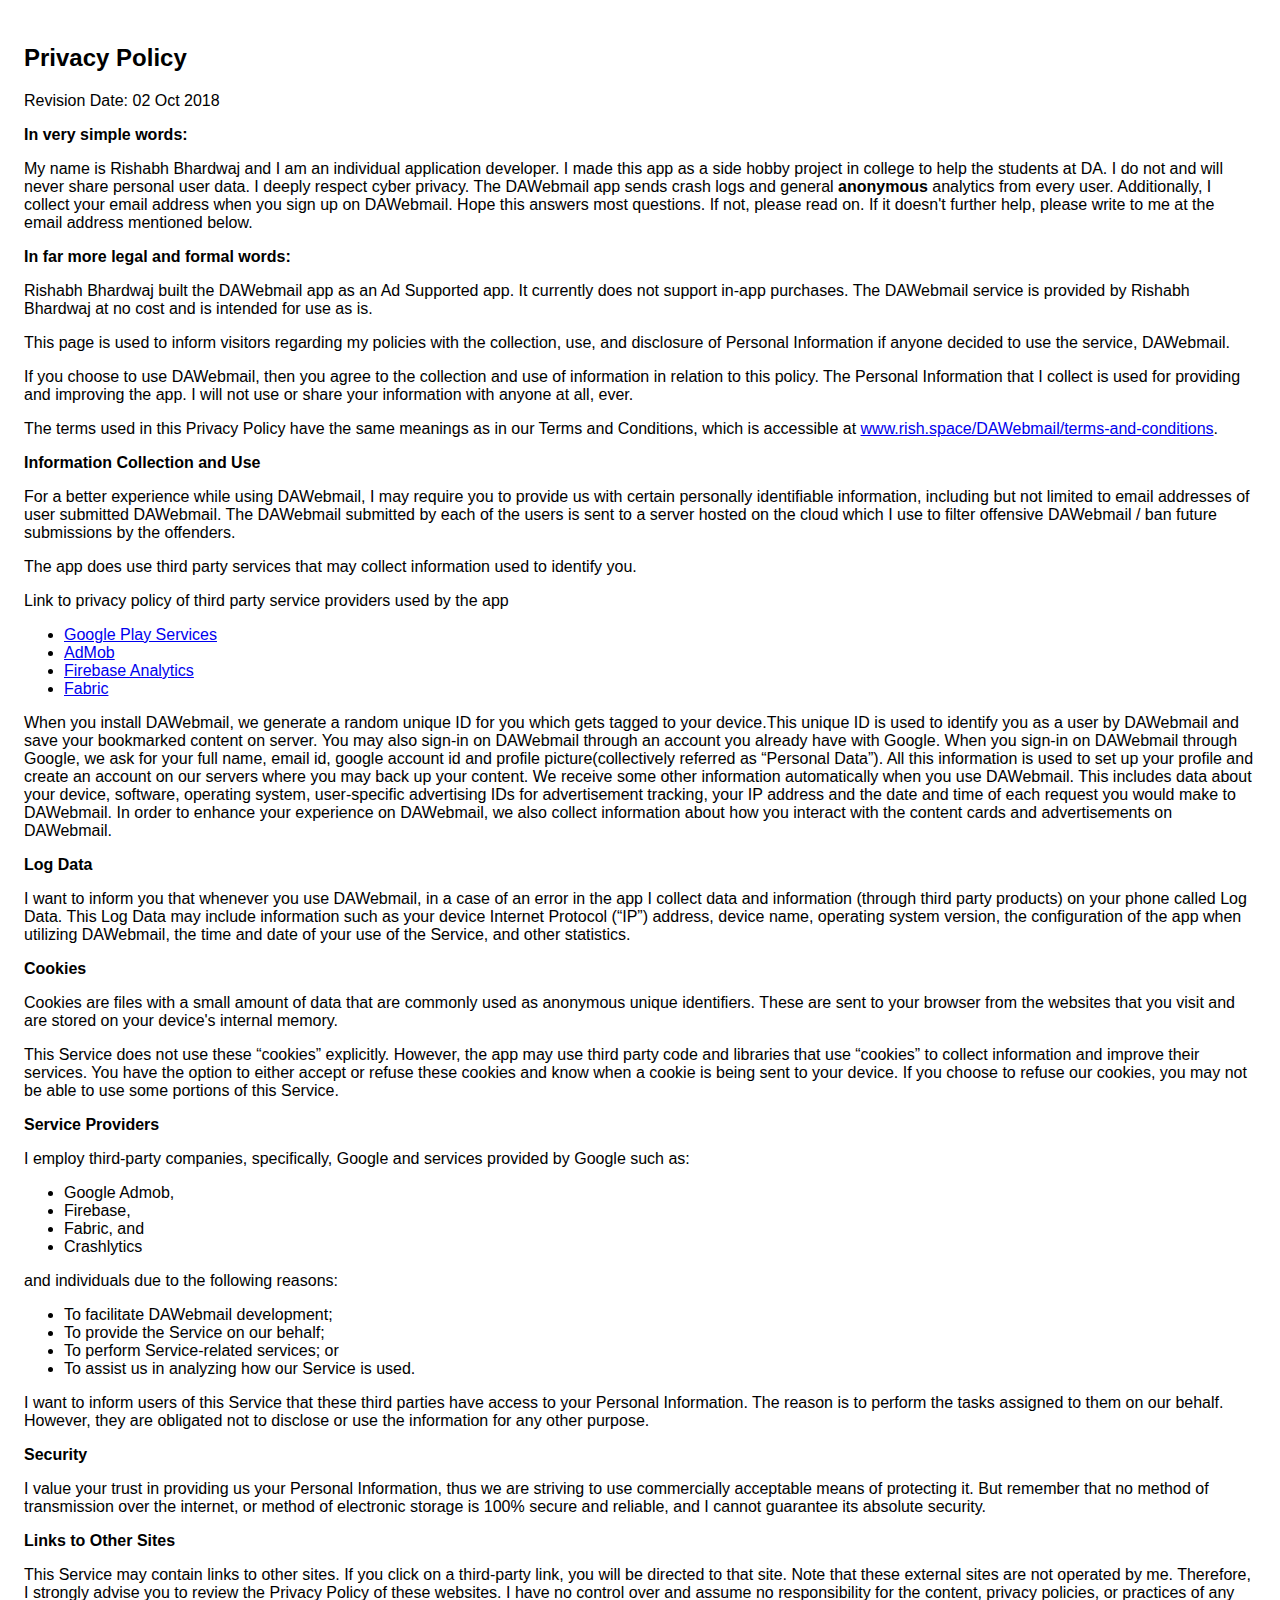
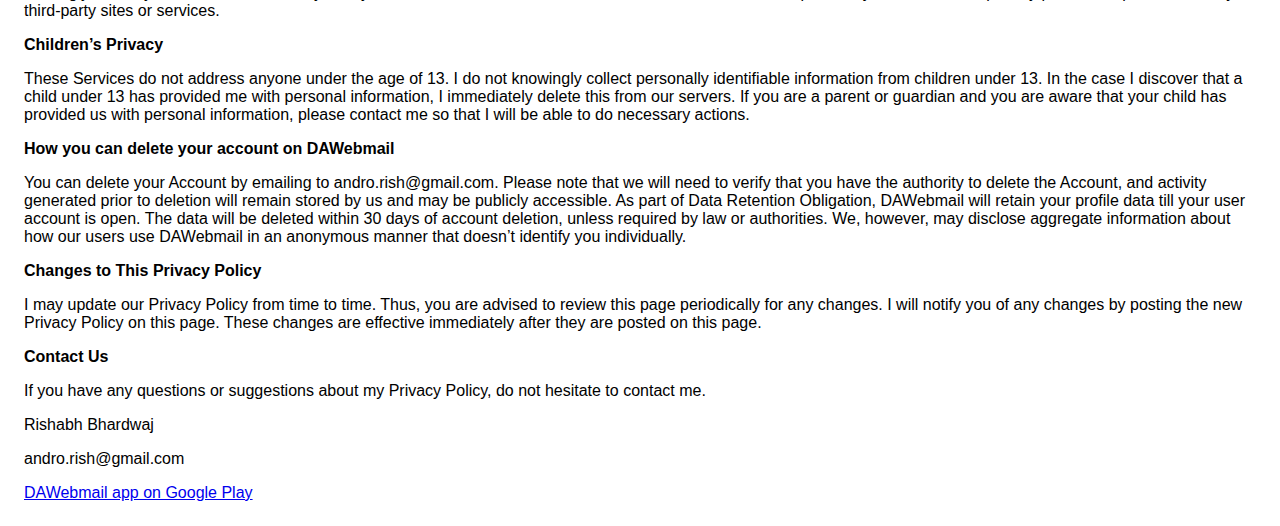
<file: templates/dawebmail-privacy-policy.html>
<!DOCTYPE html>
<html>
<head>
    <meta charset='utf-8'>
    <meta name='viewport' content='width=device-width'>
    <title>DAWebmail Privacy Policy</title>
    <style> body { font-family: 'Helvetica Neue', Helvetica, Arial, sans-serif; padding:1em; } </style>
</head>
<body>
<h2>Privacy Policy</h2>
<p>Revision Date: 02 Oct 2018</p>

<p><strong>In very simple words:</strong></p>
<p>My name is Rishabh Bhardwaj and I am an individual application developer. I made this app as a side hobby project in
    college to help the students at DA. I do not and will never share personal user data. I deeply respect cyber
    privacy.

    The DAWebmail app sends crash logs and general <b>anonymous</b> analytics from every user. Additionally, I collect
    your email address when you sign up on DAWebmail. Hope this answers most questions. If not, please
    read on. If it doesn't further help, please write to me at the email address mentioned below.</p>

<p><strong>In far more legal and formal words:</strong></p>

<p> Rishabh Bhardwaj built the DAWebmail app as an Ad Supported app. It currently does not support in-app purchases.
    The DAWebmail service is provided by Rishabh Bhardwaj at no cost and is intended for use as is.
</p>
<p>This page is used to inform visitors regarding my policies with the collection, use, and disclosure
    of Personal Information if anyone decided to use the service, DAWebmail.
</p>
<p>If you choose to use DAWebmail, then you agree to the collection and use of information in
    relation to this policy. The Personal Information that I collect is used for providing and improving
    the app. I will not use or share your information with anyone at all, ever.
</p>
<p>The terms used in this Privacy Policy have the same meanings as in our Terms and Conditions, which is
    accessible at <a href="terms-and-conditions">www.rish.space/DAWebmail/terms-and-conditions</a>.
</p>
<p><strong>Information Collection and Use</strong></p>
<p>For a better experience while using DAWebmail, I may require you to provide us with certain
    personally identifiable information, including but not limited to email addresses of user submitted DAWebmail. The
    DAWebmail submitted by each of the users is sent to a server hosted on the cloud which I use to filter offensive
    DAWebmail / ban future submissions by the offenders.
</p>
<p>The app does use third party services that may collect information used to identify you.</p>
<div><p>Link to privacy policy of third party service providers used by the app</p>
    <ul>
        <li><a href="https://www.google.com/policies/privacy/" target="_blank">Google Play Services</a></li>
        <li><a href="https://support.google.com/admob/answer/6128543?hl=en" target="_blank">AdMob</a></li>
        <li><a href="https://firebase.google.com/policies/analytics" target="_blank">Firebase Analytics</a></li><!---->
        <li><a href="https://fabric.io/privacy" target="_blank">Fabric</a></li><!----><!----><!----></ul>
</div>
<p>When you install DAWebmail, we generate a random unique ID for you which gets tagged to your device.This unique ID is
    used to identify you as a user by DAWebmail and save your bookmarked content on server.

    You may also sign-in on DAWebmail through an account you already have with Google. When you sign-in on DAWebmail
    through Google, we ask for your full name, email id, google account id and profile picture(collectively referred as
    “Personal Data”). All this information is used to set up your profile and create an account on our servers where you
    may back up your content.

    We receive some other information automatically when you use DAWebmail. This includes data about your device,
    software, operating system, user-specific advertising IDs for advertisement tracking, your IP address and the date
    and time of each request you would make to DAWebmail.

    In order to enhance your experience on DAWebmail, we also collect information about how you interact with the
    content
    cards and advertisements on DAWebmail.

</p>
<p><strong>Log Data</strong></p>
<p> I want to inform you that whenever you use DAWebmail, in a case of
    an error in the app I collect data and information (through third party products) on your phone
    called Log Data. This Log Data may include information such as your device Internet Protocol (“IP”) address,
    device name, operating system version, the configuration of the app when utilizing DAWebmail,
    the time and date of your use of the Service, and other statistics.
</p>
<p><strong>Cookies</strong></p>
<p>Cookies are files with a small amount of data that are commonly used as anonymous unique identifiers.
    These are sent to your browser from the websites that you visit and are stored on your device's internal
    memory.
</p>
<p>This Service does not use these “cookies” explicitly. However, the app may use third party code and
    libraries that use “cookies” to collect information and improve their services. You have the option to
    either accept or refuse these cookies and know when a cookie is being sent to your device. If you choose
    to refuse our cookies, you may not be able to use some portions of this Service.
</p>
<p><strong>Service Providers</strong></p>
<p> I employ third-party companies, specifically, Google and services provided by Google such as:
<ul>
    <li>Google Admob,</li>
    <li>Firebase,</li>
    <li>Fabric, and</li>
    <li>Crashlytics</li>
</ul>
and individuals due to the following reasons:</p>
<ul>
    <li>To facilitate DAWebmail development;</li>
    <li>To provide the Service on our behalf;</li>
    <li>To perform Service-related services; or</li>
    <li>To assist us in analyzing how our Service is used.</li>
</ul>
<p> I want to inform users of this Service that these third parties have access to
    your Personal Information. The reason is to perform the tasks assigned to them on our behalf. However,
    they are obligated not to disclose or use the information for any other purpose.
</p>
<p><strong>Security</strong></p>
<p> I value your trust in providing us your Personal Information, thus we are striving
    to use commercially acceptable means of protecting it. But remember that no method of transmission over
    the internet, or method of electronic storage is 100% secure and reliable, and I cannot guarantee
    its absolute security.
</p>
<p><strong>Links to Other Sites</strong></p>
<p>This Service may contain links to other sites. If you click on a third-party link, you will be directed
    to that site. Note that these external sites are not operated by me. Therefore, I strongly
    advise you to review the Privacy Policy of these websites. I have no control over
    and assume no responsibility for the content, privacy policies, or practices of any third-party sites
    or services.
</p>
<p><strong>Children’s Privacy</strong></p>
<p>These Services do not address anyone under the age of 13. I do not knowingly collect
    personally identifiable information from children under 13. In the case I discover that a child
    under 13 has provided me with personal information, I immediately delete this from
    our servers. If you are a parent or guardian and you are aware that your child has provided us with personal
    information, please contact me so that I will be able to do necessary actions.
</p>

<p><strong>How you can delete your account on DAWebmail</strong></p>

<p>You can delete your Account by emailing to andro.rish@gmail.com. Please note that we will need to verify that you
    have
    the authority to delete the Account, and activity generated prior to deletion will remain stored by us and may be
    publicly accessible.

    As part of Data Retention Obligation, DAWebmail will retain your profile data till your user account is open. The
    data will be deleted within 30 days of account deletion, unless required by law or authorities.

    We, however, may disclose aggregate information about how our users use DAWebmail in an anonymous manner that
    doesn’t
    identify you individually.
</p>

<p><strong>Changes to This Privacy Policy</strong></p>
<p> I may update our Privacy Policy from time to time. Thus, you are advised to review
    this page periodically for any changes. I will notify you of any changes by posting
    the new Privacy Policy on this page. These changes are effective immediately after they are posted on
    this page.
</p>
<p><strong>Contact Us</strong></p>
<p>If you have any questions or suggestions about my Privacy Policy, do not hesitate to contact
    me.
</p>
<p>Rishabh Bhardwaj</p>
<p>andro.rish@gmail.com</p>
<a href="https://play.google.com/store/apps/details?id=rish.crearo.DAWebmail">DAWebmail app on Google Play</a>
</body>
</html>
</file>
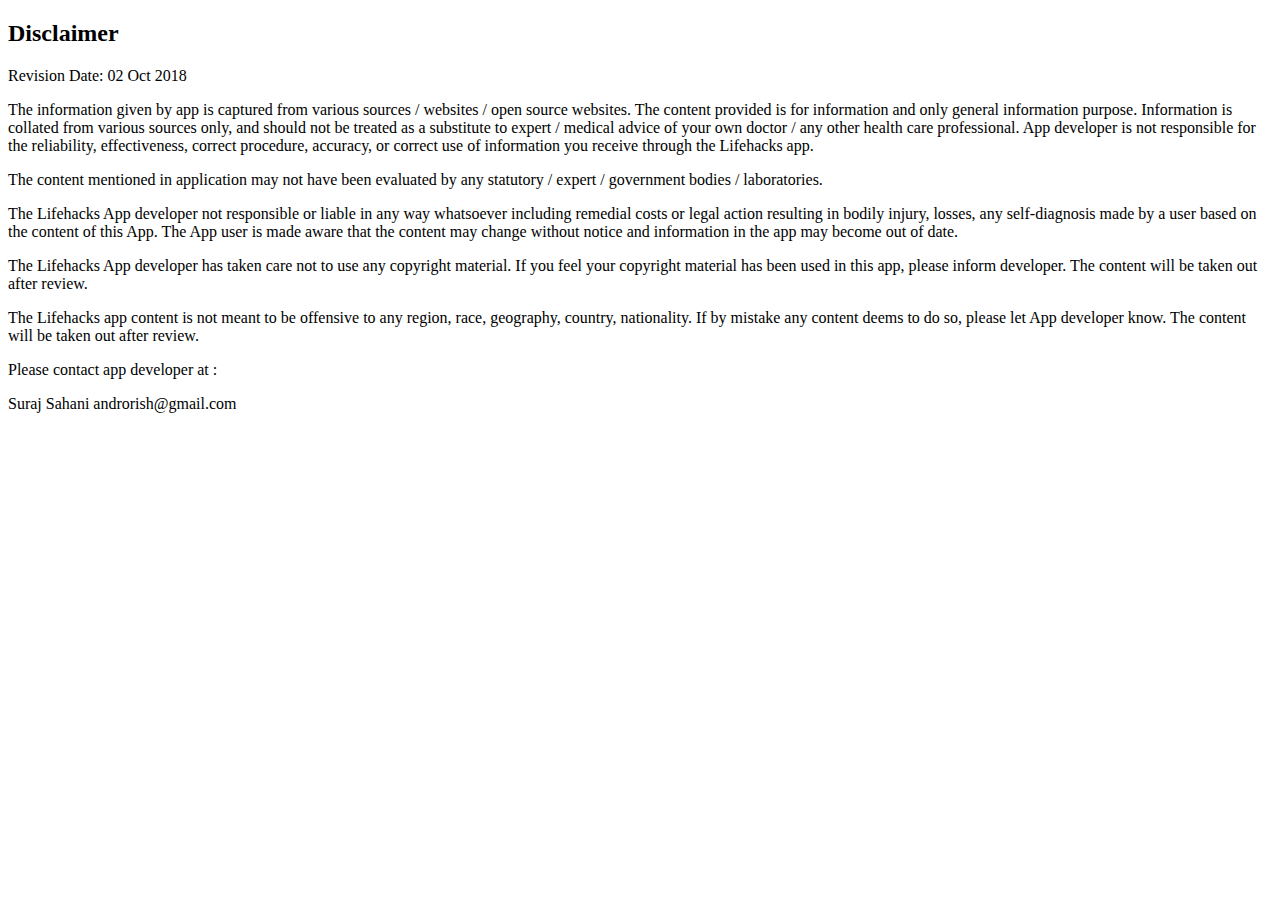
<file: templates/lifehacks-disclaimer.html>
<!DOCTYPE html>
<html lang="en">
<head>
    <meta charset="UTF-8">
    <title>Lifehacks Disclaimer</title>
</head>
<body>
<h2>Disclaimer</h2>
<p>Revision Date: 02 Oct 2018</p>
<p>
    The information given by app is captured from various sources / websites / open
    source websites. The content provided is for information and only general information purpose. Information is
    collated from various sources only, and should not be treated as a substitute to expert / medical advice of your
    own doctor / any other health care professional. App developer is not responsible for the reliability,
    effectiveness, correct procedure, accuracy, or correct use of information you receive through the Lifehacks app.
</p>
<p>
    The content mentioned in application may not have been evaluated by any statutory / expert / government bodies /
    laboratories.
</p>
<p>
    The Lifehacks App developer not responsible or liable in any way whatsoever including remedial costs or legal
    action resulting in bodily injury, losses, any self-diagnosis made by a user based on the content of this App.
    The App user is made aware that the content may change without notice and information in the app may become out
    of date.
</p>
<p>
    The Lifehacks App developer has taken care not to use any copyright material. If you feel your copyright
    material has been used in this app, please inform developer. The content will be taken out after review.
</p>
<p>
    The Lifehacks app content is not meant to be offensive to any region, race, geography, country, nationality. If
    by mistake any content deems to do so, please let App developer know. The content will be taken out after
    review.
</p>
<p>
    Please contact app developer at :
</p>
<p>
    Suraj Sahani
    androrish@gmail.com
</p>
</body>
</html>
</file>
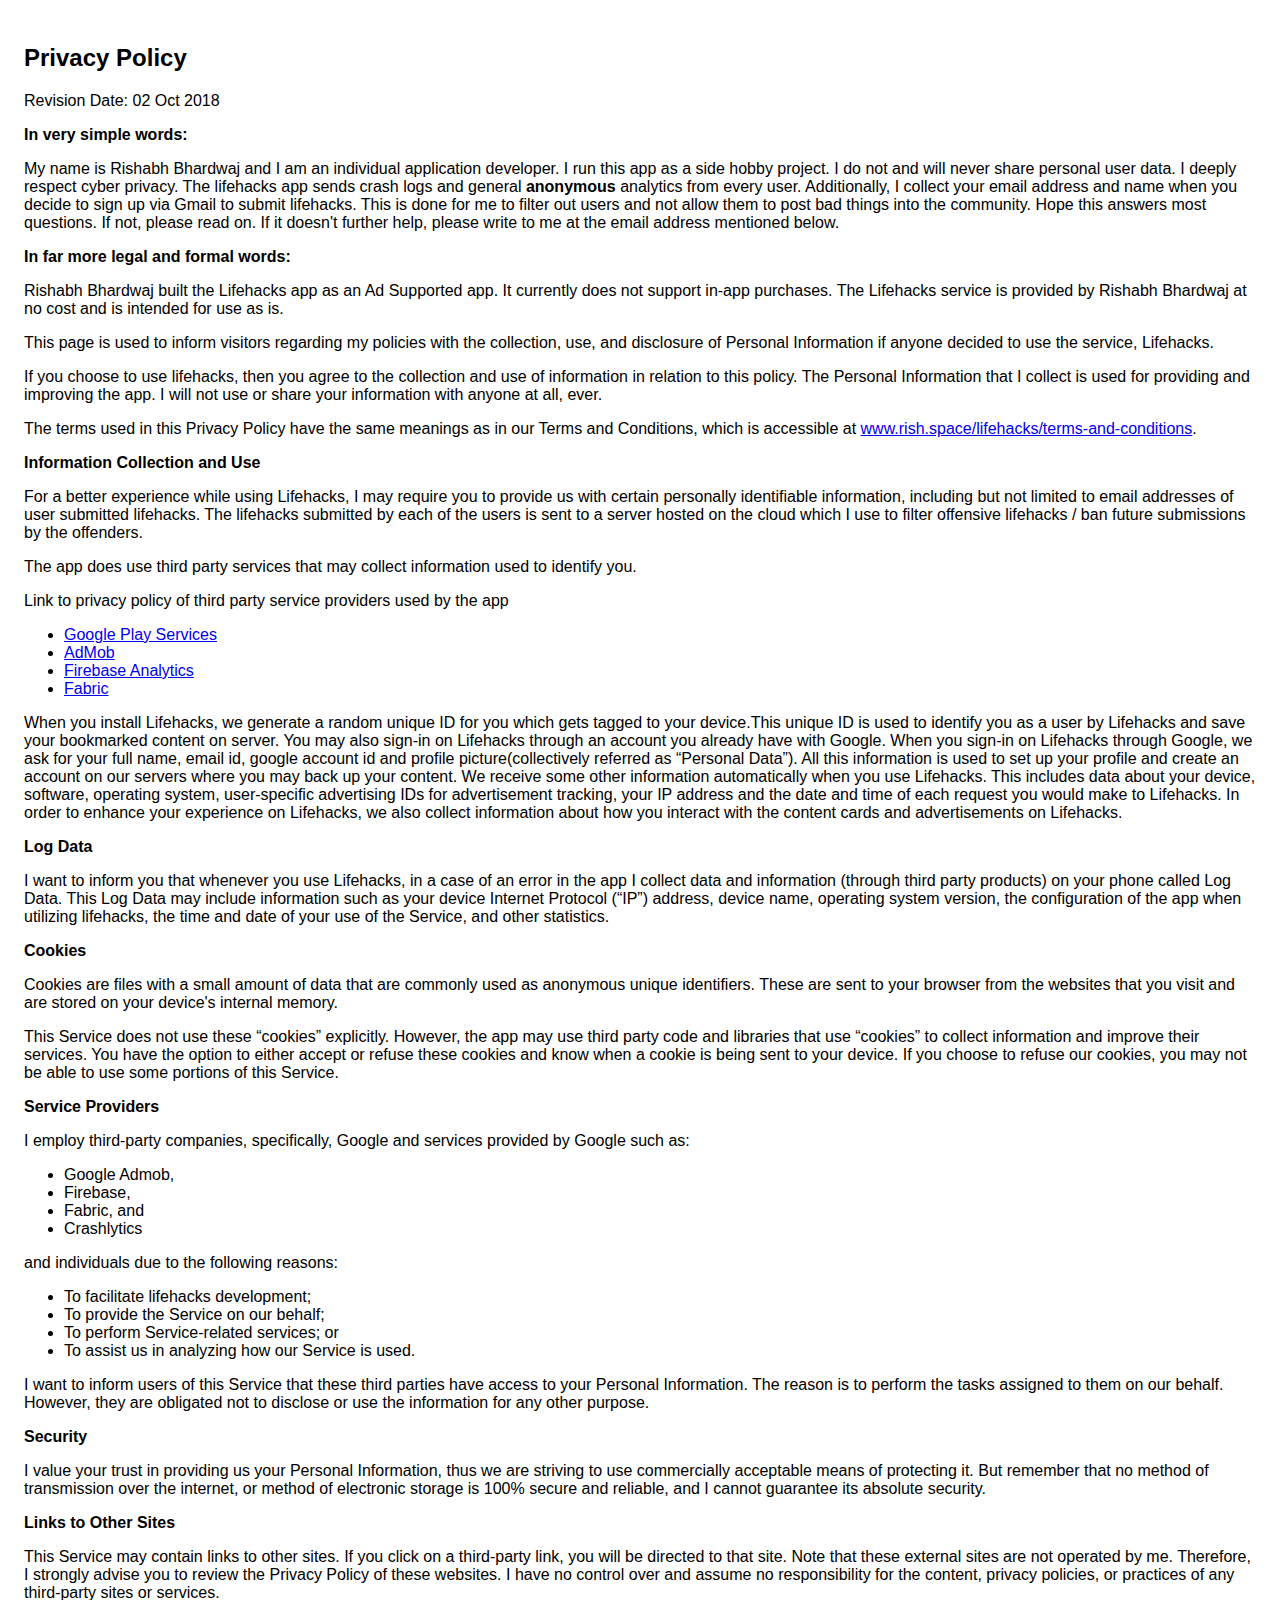
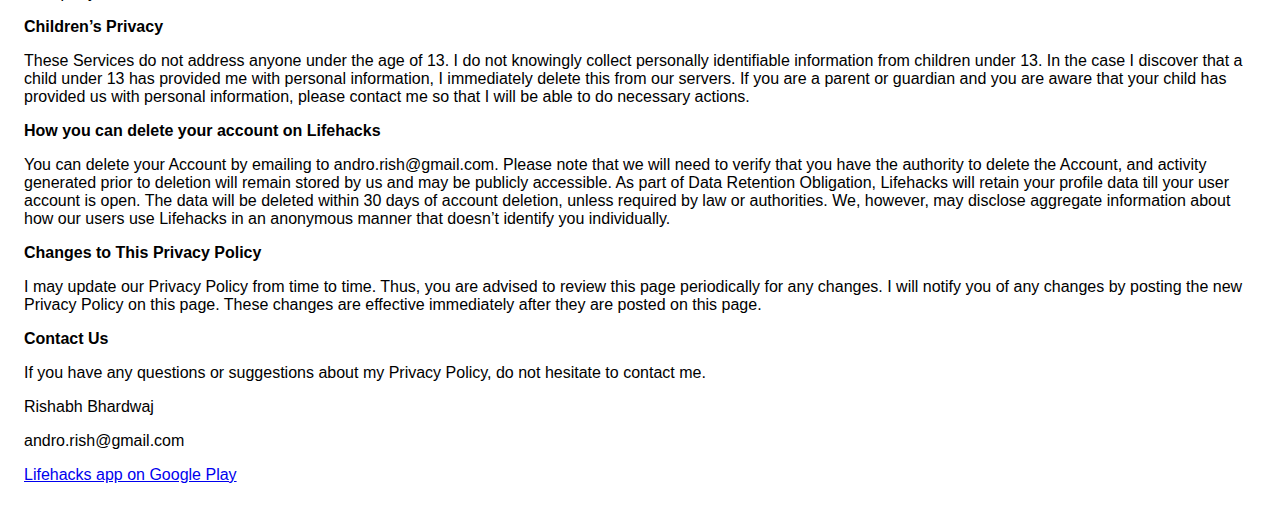
<file: templates/lifehacks-privacy-policy.html>
<!DOCTYPE html>
<html>
<head>
    <meta charset='utf-8'>
    <meta name='viewport' content='width=device-width'>
    <title>Lifehacks Privacy Policy</title>
    <style> body { font-family: 'Helvetica Neue', Helvetica, Arial, sans-serif; padding:1em; } </style>
</head>
<body>
<h2>Privacy Policy</h2>
<p>Revision Date: 02 Oct 2018</p>

<p><strong>In very simple words:</strong></p>
<p>My name is Rishabh Bhardwaj and I am an individual application developer. I run this app as a side hobby project. I
    do not and will never share personal user data. I deeply respect cyber privacy.

    The lifehacks app sends crash logs and general <b>anonymous</b> analytics from every user. Additionally, I collect
    your email address and name when you decide to sign up via Gmail to submit lifehacks. This is done for me to filter
    out users and not allow them to post bad things into the community. Hope this answers most questions. If not, please
    read on. If it doesn't further help, please write to me at the email address mentioned below.</p>

<p><strong>In far more legal and formal words:</strong></p>

<p> Rishabh Bhardwaj built the Lifehacks app as an Ad Supported app. It currently does not support in-app purchases.
    The Lifehacks service is provided by Rishabh Bhardwaj at no cost and is intended for use as is.
</p>
<p>This page is used to inform visitors regarding my policies with the collection, use, and disclosure
    of Personal Information if anyone decided to use the service, Lifehacks.
</p>
<p>If you choose to use lifehacks, then you agree to the collection and use of information in
    relation to this policy. The Personal Information that I collect is used for providing and improving
    the app. I will not use or share your information with anyone at all, ever.
</p>
<p>The terms used in this Privacy Policy have the same meanings as in our Terms and Conditions, which is
    accessible at <a href="terms-and-conditions">www.rish.space/lifehacks/terms-and-conditions</a>.
</p>
<p><strong>Information Collection and Use</strong></p>
<p>For a better experience while using Lifehacks, I may require you to provide us with certain
    personally identifiable information, including but not limited to email addresses of user submitted lifehacks. The
    lifehacks submitted by each of the users is sent to a server hosted on the cloud which I use to filter offensive
    lifehacks / ban future submissions by the offenders.
</p>
<p>The app does use third party services that may collect information used to identify you.</p>
<div><p>Link to privacy policy of third party service providers used by the app</p>
    <ul>
        <li><a href="https://www.google.com/policies/privacy/" target="_blank">Google Play Services</a></li>
        <li><a href="https://support.google.com/admob/answer/6128543?hl=en" target="_blank">AdMob</a></li>
        <li><a href="https://firebase.google.com/policies/analytics" target="_blank">Firebase Analytics</a></li><!---->
        <li><a href="https://fabric.io/privacy" target="_blank">Fabric</a></li><!----><!----><!----></ul>
</div>
<p>When you install Lifehacks, we generate a random unique ID for you which gets tagged to your device.This unique ID is
    used to identify you as a user by Lifehacks and save your bookmarked content on server.

    You may also sign-in on Lifehacks through an account you already have with Google. When you sign-in on Lifehacks
    through Google, we ask for your full name, email id, google account id and profile picture(collectively referred as
    “Personal Data”). All this information is used to set up your profile and create an account on our servers where you
    may back up your content.

    We receive some other information automatically when you use Lifehacks. This includes data about your device,
    software, operating system, user-specific advertising IDs for advertisement tracking, your IP address and the date
    and time of each request you would make to Lifehacks.

    In order to enhance your experience on Lifehacks, we also collect information about how you interact with the
    content
    cards and advertisements on Lifehacks.

</p>
<p><strong>Log Data</strong></p>
<p> I want to inform you that whenever you use Lifehacks, in a case of
    an error in the app I collect data and information (through third party products) on your phone
    called Log Data. This Log Data may include information such as your device Internet Protocol (“IP”) address,
    device name, operating system version, the configuration of the app when utilizing lifehacks,
    the time and date of your use of the Service, and other statistics.
</p>
<p><strong>Cookies</strong></p>
<p>Cookies are files with a small amount of data that are commonly used as anonymous unique identifiers.
    These are sent to your browser from the websites that you visit and are stored on your device's internal
    memory.
</p>
<p>This Service does not use these “cookies” explicitly. However, the app may use third party code and
    libraries that use “cookies” to collect information and improve their services. You have the option to
    either accept or refuse these cookies and know when a cookie is being sent to your device. If you choose
    to refuse our cookies, you may not be able to use some portions of this Service.
</p>
<p><strong>Service Providers</strong></p>
<p> I employ third-party companies, specifically, Google and services provided by Google such as:
<ul>
    <li>Google Admob,</li>
    <li>Firebase,</li>
    <li>Fabric, and</li>
    <li>Crashlytics</li>
</ul>
and individuals due to the following reasons:</p>
<ul>
    <li>To facilitate lifehacks development;</li>
    <li>To provide the Service on our behalf;</li>
    <li>To perform Service-related services; or</li>
    <li>To assist us in analyzing how our Service is used.</li>
</ul>
<p> I want to inform users of this Service that these third parties have access to
    your Personal Information. The reason is to perform the tasks assigned to them on our behalf. However,
    they are obligated not to disclose or use the information for any other purpose.
</p>
<p><strong>Security</strong></p>
<p> I value your trust in providing us your Personal Information, thus we are striving
    to use commercially acceptable means of protecting it. But remember that no method of transmission over
    the internet, or method of electronic storage is 100% secure and reliable, and I cannot guarantee
    its absolute security.
</p>
<p><strong>Links to Other Sites</strong></p>
<p>This Service may contain links to other sites. If you click on a third-party link, you will be directed
    to that site. Note that these external sites are not operated by me. Therefore, I strongly
    advise you to review the Privacy Policy of these websites. I have no control over
    and assume no responsibility for the content, privacy policies, or practices of any third-party sites
    or services.
</p>
<p><strong>Children’s Privacy</strong></p>
<p>These Services do not address anyone under the age of 13. I do not knowingly collect
    personally identifiable information from children under 13. In the case I discover that a child
    under 13 has provided me with personal information, I immediately delete this from
    our servers. If you are a parent or guardian and you are aware that your child has provided us with personal
    information, please contact me so that I will be able to do necessary actions.
</p>

<p><strong>How you can delete your account on Lifehacks</strong></p>

<p>You can delete your Account by emailing to andro.rish@gmail.com. Please note that we will need to verify that you
    have
    the authority to delete the Account, and activity generated prior to deletion will remain stored by us and may be
    publicly accessible.

    As part of Data Retention Obligation, Lifehacks will retain your profile data till your user account is open. The
    data will be deleted within 30 days of account deletion, unless required by law or authorities.

    We, however, may disclose aggregate information about how our users use Lifehacks in an anonymous manner that
    doesn’t
    identify you individually.
</p>

<p><strong>Changes to This Privacy Policy</strong></p>
<p> I may update our Privacy Policy from time to time. Thus, you are advised to review
    this page periodically for any changes. I will notify you of any changes by posting
    the new Privacy Policy on this page. These changes are effective immediately after they are posted on
    this page.
</p>
<p><strong>Contact Us</strong></p>
<p>If you have any questions or suggestions about my Privacy Policy, do not hesitate to contact
    me.
</p>
<p>Rishabh Bhardwaj</p>
<p>andro.rish@gmail.com</p>
<a href="https://play.google.com/store/apps/details?id=rish.crearo.lifehacks">Lifehacks app on Google Play</a>
</body>
</html>
</file>
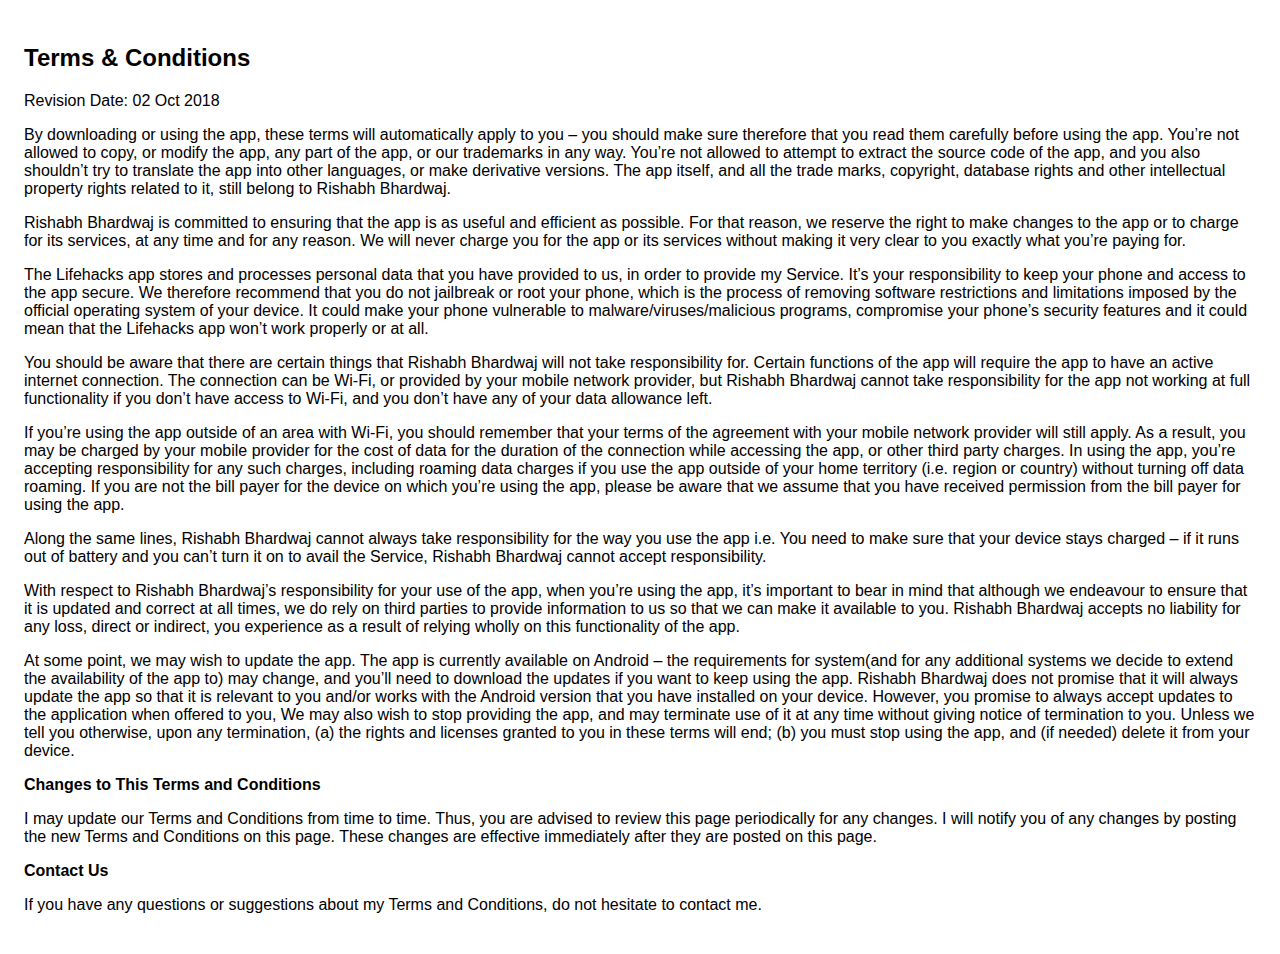
<file: templates/lifehacks-terms-and-conditions.html>
<!DOCTYPE html>
<html>
<head>
    <meta charset='utf-8'>
    <meta name='viewport' content='width=device-width'>
    <title>Lifehacks Terms &amp; Conditions</title>
    <style> body { font-family: 'Helvetica Neue', Helvetica, Arial, sans-serif; padding:1em; } </style>
</head>
<body>
<h2>Terms &amp; Conditions</h2>
<p>Revision Date: 02 Oct 2018</p>
<p>By downloading or using the app, these terms will automatically apply to you – you should make sure
    therefore that you read them carefully before using the app. You’re not allowed to copy, or modify the
    app, any part of the app, or our trademarks in any way. You’re not allowed to attempt to extract the
    source code of the app, and you also shouldn’t try to translate the app into other languages, or make
    derivative versions. The app itself, and all the trade marks, copyright, database rights and other intellectual
    property rights related to it, still belong to Rishabh Bhardwaj.</p>
<p>Rishabh Bhardwaj is committed to ensuring that the app is as useful and efficient as possible. For
    that reason, we reserve the right to make changes to the app or to charge for its services, at any time
    and for any reason. We will never charge you for the app or its services without making it very clear
    to you exactly what you’re paying for.</p>
<p>The Lifehacks app stores and processes personal data that you have provided to us, in order to provide
    my Service. It’s your responsibility to keep your phone and access to the app secure. We therefore
    recommend that you do not jailbreak or root your phone, which is the process of removing software restrictions
    and limitations imposed by the official operating system of your device. It could make your phone vulnerable
    to malware/viruses/malicious programs, compromise your phone’s security features and it could mean that
    the Lifehacks app won’t work properly or at all. </p>
<p>You should be aware that there are certain things that Rishabh Bhardwaj will not take responsibility
    for. Certain functions of the app will require the app to have an active internet connection. The connection
    can be Wi-Fi, or provided by your mobile network provider, but Rishabh Bhardwaj cannot take responsibility
    for the app not working at full functionality if you don’t have access to Wi-Fi, and you don’t have any
    of your data allowance left.
</p>
<p></p>
<p>If you’re using the app outside of an area with Wi-Fi, you should remember that your terms of the
    agreement with your mobile network provider will still apply. As a result, you may be charged by
    your mobile provider for the cost of data for the duration of the connection while accessing the
    app, or other third party charges. In using the app, you’re accepting responsibility for any such
    charges, including roaming data charges if you use the app outside of your home territory (i.e. region
    or country) without turning off data roaming. If you are not the bill payer for the device on which
    you’re using the app, please be aware that we assume that you have received permission from the bill
    payer for using the app.</p>
<p>Along the same lines, Rishabh Bhardwaj cannot always take responsibility for the way you use
    the app i.e. You need to make sure that your device stays charged – if it runs out of battery and
    you can’t turn it on to avail the Service, Rishabh Bhardwaj cannot accept responsibility.</p>
<p>With respect to Rishabh Bhardwaj’s responsibility for your use of the app, when you’re using
    the app, it’s important to bear in mind that although we endeavour to ensure that it is updated and
    correct at all times, we do rely on third parties to provide information to us so that we can make
    it available to you. Rishabh Bhardwaj accepts no liability for any loss, direct or indirect,
    you experience as a result of relying wholly on this functionality of the app.</p>
<p>At some point, we may wish to update the app. The app is currently available on Android – the
    requirements for system(and for any additional systems we decide to extend the availability
    of the app to) may change, and you’ll need to download the updates if you want to keep using the
    app. Rishabh Bhardwaj does not promise that it will always update the app so that it is relevant
    to you and/or works with the Android version that you have installed on your device. However,
    you promise to always accept updates to the application when offered to you, We may also wish to
    stop providing the app, and may terminate use of it at any time without giving notice of termination
    to you. Unless we tell you otherwise, upon any termination, (a) the rights and licenses granted to
    you in these terms will end; (b) you must stop using the app, and (if needed) delete it from your
    device.
</p>
<p><strong>Changes to This Terms and Conditions</strong></p>
<p> I may update our Terms and Conditions from time to time. Thus, you are advised
    to review this page periodically for any changes. I will notify you of any
    changes by posting the new Terms and Conditions on this page. These changes are effective immediately
    after they are posted on this page.
</p>
<p><strong>Contact Us</strong></p>
<p>If you have any questions or suggestions about my Terms and Conditions, do not hesitate
    to contact me.
</p>
</body>
</html>
</file>
